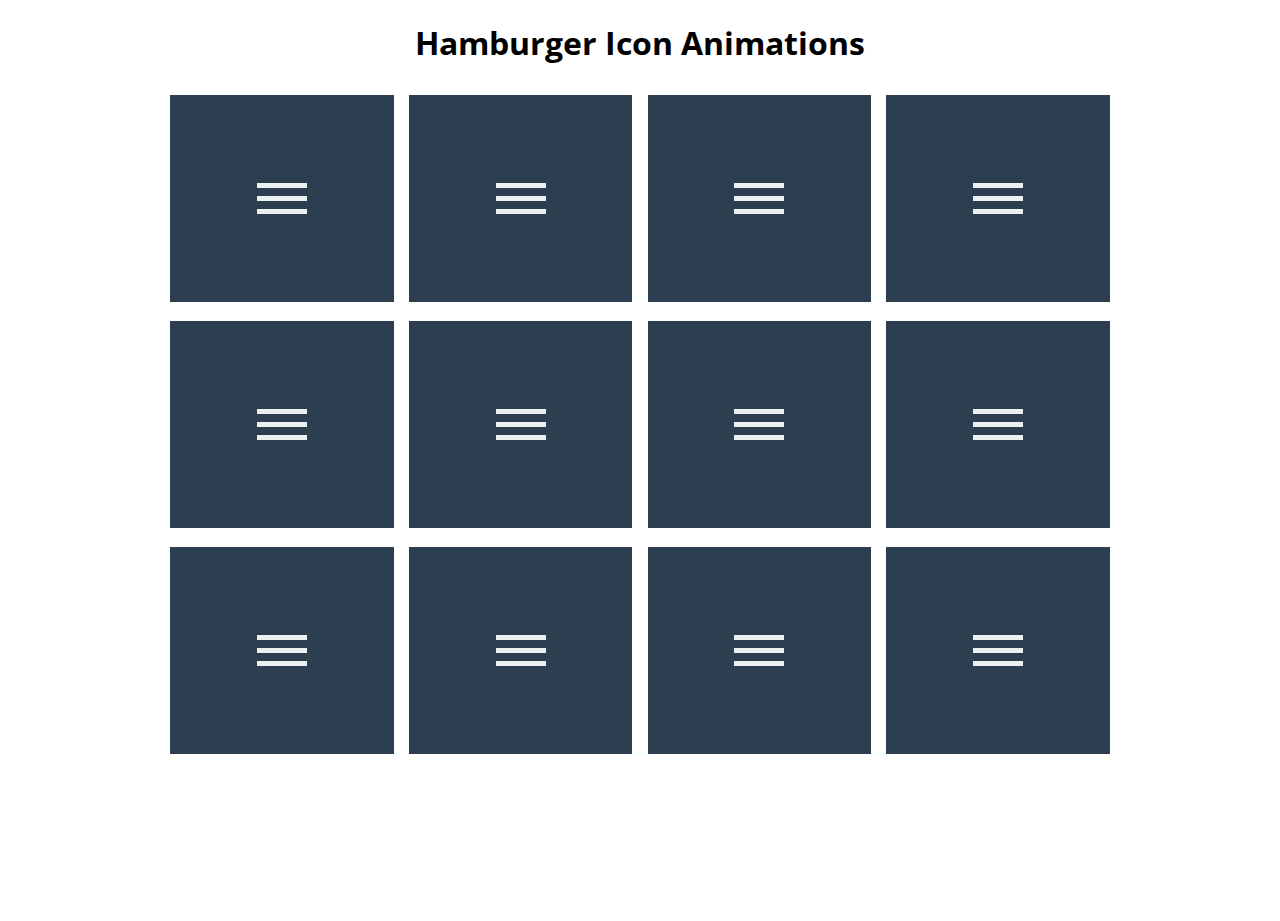
<file: hamburger-icon-animations/index.html>
<!DOCTYPE html>
<html >
<head>
  <meta charset="UTF-8">
  <title>Hamburger Icon Animations</title>
  <link href="https://fonts.googleapis.com/css?family=Open+Sans" rel="stylesheet">
  
  
      <link rel="stylesheet" href="css/style.css">

  
</head>

<body>
  <div class="container">
    <h1>Hamburger Icon Animations</h1>
    <div class="row cf">
      <div class="three col">
        <div class="hamburger" id="hamburger-1">
          <span class="line"></span>
          <span class="line"></span>
          <span class="line"></span>
        </div>
      </div>
      <div class="three col">
        <div class="hamburger" id="hamburger-2">
          <span class="line"></span>
          <span class="line"></span>
          <span class="line"></span>
        </div>
      </div>
      <div class="three col">
        <div class="hamburger" id="hamburger-3">
          <span class="line"></span>
          <span class="line"></span>
          <span class="line"></span>
        </div>
      </div>
      <div class="three col">
        <div class="hamburger" id="hamburger-4">
          <span class="line"></span>
          <span class="line"></span>
          <span class="line"></span>
        </div>
      </div>
    </div>
    <div class="row cf">
      <div class="three col">
        <div class="hamburger" id="hamburger-5">
          <span class="line"></span>
          <span class="line"></span>
          <span class="line"></span>
        </div>
      </div>
      <div class="three col">
        <div class="hamburger" id="hamburger-6">
          <span class="line"></span>
          <span class="line"></span>
          <span class="line"></span>
        </div>
      </div>
      <div class="three col">
        <div class="hamburger" id="hamburger-7">
          <span class="line"></span>
          <span class="line"></span>
          <span class="line"></span>
        </div>
      </div>
      <div class="three col">
        <div class="hamburger" id="hamburger-8">
          <span class="line"></span>
          <span class="line"></span>
          <span class="line"></span>
        </div>
      </div>
    </div>
    <div class="row cf">
      <div class="three col">
        <div class="hamburger" id="hamburger-9">
          <span class="line"></span>
          <span class="line"></span>
          <span class="line"></span>
        </div>
      </div>
      <div class="three col">
        <div class="hamburger" id="hamburger-10">
          <span class="line"></span>
          <span class="line"></span>
          <span class="line"></span>
        </div>
      </div>
      <div class="three col">
        <div class="hamburger" id="hamburger-11">
          <span class="line"></span>
          <span class="line"></span>
          <span class="line"></span>
        </div>
      </div>
      <div class="three col">
        <div class="hamburger" id="hamburger-12">
          <span class="line"></span>
          <span class="line"></span>
          <span class="line"></span>
        </div>
      </div>
    </div>
  </div>
  <script src='https://cdnjs.cloudflare.com/ajax/libs/jquery/3.1.0/jquery.min.js'></script>

    <script src="js/index.js"></script>

</body>
</html>
</file>
<file: hamburger-icon-animations/css/style.css>
html, body{
  width: 100%;
  height: 100%;
  margin: 0;
  padding: 0;
  font-family: 'Open Sans', sans-serif;
}

a{
  text-decoration: none;
}

p, li, a{
  font-size: 14px;
}

/* GRID */

.twelve { width: 100%; }
.eleven { width: 91.53%; }
.ten { width: 83.06%; }
.nine { width: 74.6%; }
.eight { width: 66.13%; }
.seven { width: 57.66%; }
.six { width: 49.2%; }
.five { width: 40.73%; }
.four { width: 32.26%; }
.three { width: 23.8%; }
.two { width: 15.33%; }
.one { width: 6.866%; }

/* COLUMNS */

.col {
	display: block;
	float:left;
	margin: 1% 0 1% 1.6%;
}

.col:first-of-type {
  margin-left: 0;
}

.container{
  width: 100%;
  max-width: 940px;
  margin: 0 auto;
  position: relative;
  text-align: center;
}

/* CLEARFIX */

.cf:before,
.cf:after {
    content: " ";
    display: table;
}

.cf:after {
    clear: both;
}

.cf {
    *zoom: 1;
}

/* ALL */

.row .three{
  padding: 80px 30px;
  -webkit-box-sizing: border-box;
  -moz-box-sizing: border-box;
  box-sizing: border-box;
  background-color: #2c3e50;
  color: #ecf0f1;
  text-align: center;
}

.hamburger .line{
  width: 50px;
  height: 5px;
  background-color: #ecf0f1;
  display: block;
  margin: 8px auto;
  -webkit-transition: all 0.3s ease-in-out;
  -o-transition: all 0.3s ease-in-out;
  transition: all 0.3s ease-in-out;
}

.hamburger:hover{
  cursor: pointer;
}

/* ONE */

#hamburger-1.is-active .line:nth-child(2){
  opacity: 0;
}

#hamburger-1.is-active .line:nth-child(1){
  -webkit-transform: translateY(13px) rotate(45deg);
  -ms-transform: translateY(13px) rotate(45deg);
  -o-transform: translateY(13px) rotate(45deg);
  transform: translateY(13px) rotate(45deg);
}

#hamburger-1.is-active .line:nth-child(3){
  -webkit-transform: translateY(-13px) rotate(-45deg);
  -ms-transform: translateY(-13px) rotate(-45deg);
  -o-transform: translateY(-13px) rotate(-45deg);
  transform: translateY(-13px) rotate(-45deg);
}

/* TWO */

#hamburger-2.is-active .line:nth-child(1){
  -webkit-transform: translateY(13px);
  -ms-transform: translateY(13px);
  -o-transform: translateY(13px);
  transform: translateY(13px);
}

#hamburger-2.is-active .line:nth-child(3){
  -webkit-transform: translateY(-13px);
  -ms-transform: translateY(-13px);
  -o-transform: translateY(-13px);
  transform: translateY(-13px);
}

/* THREE */

#hamburger-3.is-active .line:nth-child(1),
#hamburger-3.is-active .line:nth-child(3){
  width: 40px;
}

#hamburger-3.is-active .line:nth-child(1){
  -webkit-transform: translateX(-10px) rotate(-45deg);
  -ms-transform: translateX(-10px) rotate(-45deg);
  -o-transform: translateX(-10px) rotate(-45deg);
  transform: translateX(-10px) rotate(-45deg);
}

#hamburger-3.is-active .line:nth-child(3){
  -webkit-transform: translateX(-10px) rotate(45deg);
  -ms-transform: translateX(-10px) rotate(45deg);
  -o-transform: translateX(-10px) rotate(45deg);
  transform: translateX(-10px) rotate(45deg);
}

/* FOUR */

#hamburger-4.is-active .line:nth-child(1),
#hamburger-4.is-active .line:nth-child(3){
  width: 40px;
}

#hamburger-4.is-active .line:nth-child(1){
  -webkit-transform: translateX(10px) rotate(45deg);
  -ms-transform: translateX(10px) rotate(45deg);
  -o-transform: translateX(10px) rotate(45deg);
  transform: translateX(10px) rotate(45deg);
}

#hamburger-4.is-active .line:nth-child(3){
  -webkit-transform: translateX(10px) rotate(-45deg);
  -ms-transform: translateX(10px) rotate(-45deg);
  -o-transform: translateX(10px) rotate(-45deg);
  transform: translateX(10px) rotate(-45deg);
}

/* FIVE */

#hamburger-5.is-active{
  -webkit-transform: rotate(90deg);
  -ms-transform: rotate(90deg);
  -o-transform: rotate(90deg);
  transform: rotate(90deg);
}

#hamburger-5.is-active .line:nth-child(2){
  -webkit-transition: none;
  -o-transition: none;
  transition: none;
}

#hamburger-5 .line:nth-child(2){
  -webkit-transition-delay: 0.3s;
  -o-transition-delay: 0.3s;
  transition-delay: 0.3s;
}


#hamburger-5.is-active .line:nth-child(2){
  opacity: 0;
}

#hamburger-5.is-active .line:nth-child(1),
#hamburger-5.is-active .line:nth-child(3){
  width: 35px;
  -webkit-transform-origin: right;
  -moz-transform-origin: right;
  -ms-transform-origin: right;
  -o-transform-origin: right;
  transform-origin: right;
}

#hamburger-5.is-active .line:nth-child(1){
  -webkit-transform: translateY(15px) rotate(45deg);
  -ms-transform: translateY(15px) rotate(45deg);
  -o-transform: translateY(15px) rotate(45deg);
  transform: translateY(15px) rotate(45deg);
}

#hamburger-5.is-active .line:nth-child(3){
  -webkit-transform: translateY(-15px) rotate(-45deg);
  -ms-transform: translateY(-15px) rotate(-45deg);
  -o-transform: translateY(-15px) rotate(-45deg);
  transform: translateY(-15px) rotate(-45deg);
}

/* SIX */

#hamburger-6.is-active{
  -webkit-transition: all 0.3s ease-in-out;
  -o-transition: all 0.3s ease-in-out;
  transition: all 0.3s ease-in-out;
  -webkit-transition-delay: 0.6s;
  -o-transition-delay: 0.6s;
  transition-delay: 0.6s;
  -webkit-transform: rotate(45deg);
  -ms-transform: rotate(45deg);
  -o-transform: rotate(45deg);
  transform: rotate(45deg);
}

#hamburger-6.is-active .line:nth-child(2){
  width: 0px;
}

#hamburger-6.is-active .line:nth-child(1),
#hamburger-6.is-active .line:nth-child(3){
  -webkit-transition-delay: 0.3s;
  -o-transition-delay: 0.3s;
  transition-delay: 0.3s;
}

#hamburger-6.is-active .line:nth-child(1){
  -webkit-transform: translateY(13px);
  -ms-transform: translateY(13px);
  -o-transform: translateY(13px);
  transform: translateY(13px);
}

#hamburger-6.is-active .line:nth-child(3){
  -webkit-transform: translateY(-13px) rotate(90deg);
  -ms-transform: translateY(-13px) rotate(90deg);
  -o-transform: translateY(-13px) rotate(90deg);
  transform: translateY(-13px) rotate(90deg);
}

/* SEVEN */

#hamburger-7.is-active .line:nth-child(1){
  width: 30px;
}

#hamburger-7.is-active .line:nth-child(2){
  width: 40px;
}

#hamburger-7.is-active .line{
  -webkit-transform: rotate(30deg);
  -ms-transform: rotate(30deg);
  -o-transform: rotate(30deg);
  transform: rotate(30deg);
}

/* EIGHT */

#hamburger-8.is-active .line:nth-child(2){
  opacity: 0;
}

#hamburger-8.is-active .line:nth-child(1){
  -webkit-transform: translateY(13px);
  -ms-transform: translateY(13px);
  -o-transform: translateY(13px);
  transform: translateY(13px);
}

#hamburger-8.is-active .line:nth-child(3){
  -webkit-transform: translateY(-13px) rotate(90deg);
  -ms-transform: translateY(-13px) rotate(90deg);
  -o-transform: translateY(-13px) rotate(90deg);
  transform: translateY(-13px) rotate(90deg);
}

/* NINE */

#hamburger-9{
  position: relative;
  -webkit-transition: all 0.3s ease-in-out;
  -o-transition: all 0.3s ease-in-out;
  transition: all 0.3s ease-in-out;
}

#hamburger-9.is-active{
  -webkit-transform: rotate(45deg);
  -ms-transform: rotate(45deg);
  -o-transform: rotate(45deg);
  transform: rotate(45deg);
}

#hamburger-9:before{
  content: "";
  position: absolute;
  -webkit-box-sizing: border-box;
  -moz-box-sizing: border-box;
  box-sizing: border-box;
  width: 70px;
  height: 70px;
  border: 5px solid transparent;
  top: calc(50% - 35px);
  left: calc(50% - 35px);
  border-radius: 100%;
  -webkit-transition: all 0.3s ease-in-out;
  -o-transition: all 0.3s ease-in-out;
  transition: all 0.3s ease-in-out;
}

#hamburger-9.is-active:before{
  border: 5px solid #ecf0f1;
}

#hamburger-9.is-active .line{
  width: 35px;
}

#hamburger-9.is-active .line:nth-child(2){
  opacity: 0;
}

#hamburger-9.is-active .line:nth-child(1){
  -webkit-transform: translateY(13px);
  -ms-transform: translateY(13px);
  -o-transform: translateY(13px);
  transform: translateY(13px);
}

#hamburger-9.is-active .line:nth-child(3){
  -webkit-transform: translateY(-13px) rotate(90deg);
  -ms-transform: translateY(-13px) rotate(90deg);
  -o-transform: translateY(-13px) rotate(90deg);
  transform: translateY(-13px) rotate(90deg);
}

/* TEN */

#hamburger-10{
  -webkit-transition: all 0.3s ease-in-out;
  -o-transition: all 0.3s ease-in-out;
  transition: all 0.3s ease-in-out;
}

#hamburger-10.is-active{
  -webkit-transform: rotate(90deg);
  -ms-transform: rotate(90deg);
  -o-transform: rotate(90deg);
  transform: rotate(90deg);
}

#hamburger-10.is-active .line:nth-child(1){
  width: 30px
}

#hamburger-10.is-active .line:nth-child(2){
  width: 40px
}

/* ELEVEN */

#hamburger-11{
  -webkit-transition: all 0.3s ease-in-out;
  -o-transition: all 0.3s ease-in-out;
  transition: all 0.3s ease-in-out;
}

#hamburger-11.is-active{
  animation: smallbig 0.6s forwards;
}

@keyframes smallbig{
  0%, 100%{
    -webkit-transform: scale(1);
    -ms-transform: scale(1);
    -o-transform: scale(1);
    transform: scale(1);
  }

  50%{
    -webkit-transform: scale(0);
    -ms-transform: scale(0);
    -o-transform: scale(0);
    transform: scale(0);
  }
}

#hamburger-11.is-active .line:nth-child(1),
#hamburger-11.is-active .line:nth-child(2),
#hamburger-11.is-active .line:nth-child(3){
  -webkit-transition-delay: 0.2s;
  -o-transition-delay: 0.2s;
  transition-delay: 0.2s;
}

#hamburger-11.is-active .line:nth-child(2){
  opacity: 0;
}

#hamburger-11.is-active .line:nth-child(1){
  -webkit-transform: translateY(13px) rotate(45deg);
  -ms-transform: translateY(13px) rotate(45deg);
  -o-transform: translateY(13px) rotate(45deg);
  transform: translateY(13px) rotate(45deg);
}

#hamburger-11.is-active .line:nth-child(3){
  -webkit-transform: translateY(-13px) rotate(-45deg);
  -ms-transform: translateY(-13px) rotate(-45deg);
  -o-transform: translateY(-13px) rotate(-45deg);
  transform: translateY(-13px) rotate(-45deg);
}

/* TWELVE */

#hamburger-12.is-active .line:nth-child(1){
  opacity: 0;
  -webkit-transform: translateX(-100%);
  -ms-transform: translateX(-100%);
  -o-transform: translateX(-100%);
  transform: translateX(-100%);
}

#hamburger-12.is-active .line:nth-child(3){
  opacity: 0;
  -webkit-transform: translateX(100%);
  -ms-transform: translateX(100%);
  -o-transform: translateX(100%);
  transform: translateX(100%);
}
</file>
